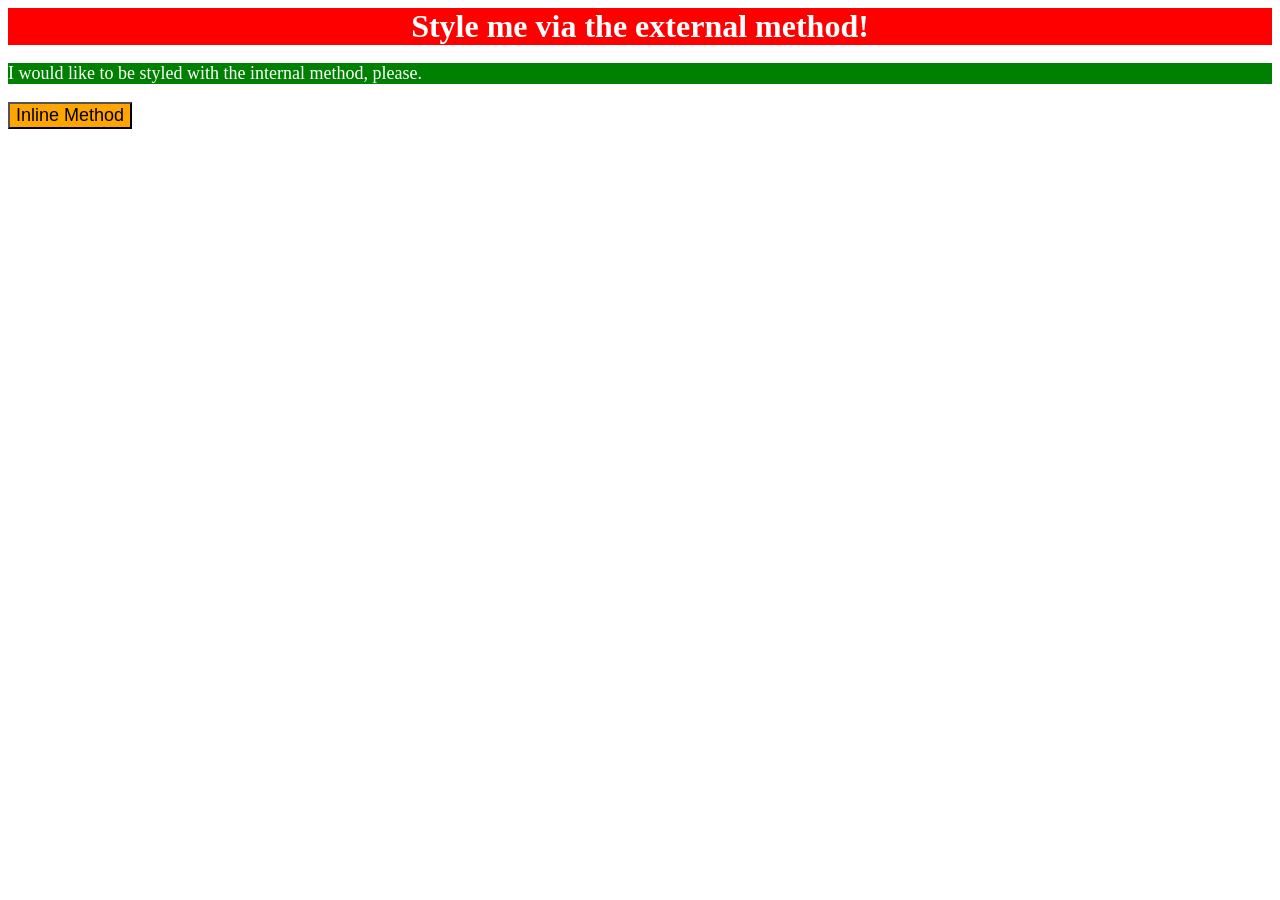
<file: foundations/intro-to-css/01-css-methods/index.html>
<!DOCTYPE html>
<html lang="en">
  <head>
    <meta charset="UTF-8">
    <meta http-equiv="X-UA-Compatible" content="IE=edge">
    <meta name="viewport" content="width=device-width, initial-scale=1.0">
    <title>Methods for Adding CSS</title>
    <link rel = "stylesheet" href = "style.css">
  </head>
  <body>
    <div>Style me via the external method!</div>
    <p style = "color: white; background-color: green; font-size: 18px;"> 
      I would like to be styled with the internal method, please.
    </p>
    </body>
    </body>
    <button style = "background-color: orange; font-size: 18px;">
      Inline Method
    </button>
  </body>
</html>
</file>
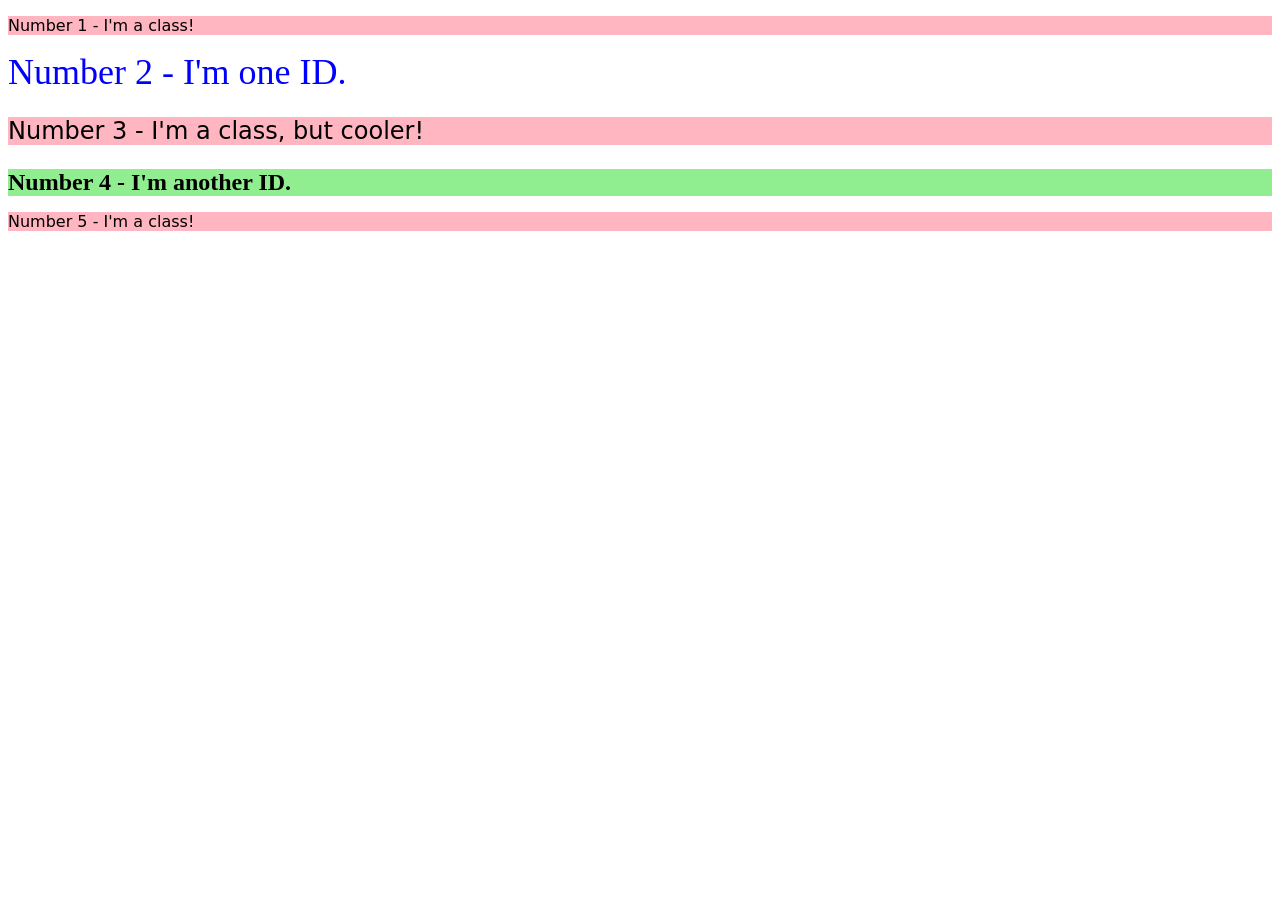
<file: foundations/intro-to-css/02-class-id-selectors/index.html>
<!DOCTYPE html>
<html lang="en">
  <head>
    <meta charset="UTF-8">
    <meta http-equiv="X-UA-Compatible" content="IE=edge">
    <meta name="viewport" content="width=device-width, initial-scale=1.0">
    <title>Class and ID Selectors</title>
    <link rel="stylesheet" href="style.css">
  </head>
  <body>
    <p class = "odd-class">Number 1 - I'm a class!</p>
    <div ID = "second">Number 2 - I'm one ID.</div>
    <p class = "odd-class odd-class-snowflake">Number 3 - I'm a class, but cooler!</p>
    <div ID = "fourth">Number 4 - I'm another ID.</div>
    <p class = "odd-class">Number 5 - I'm a class!</p>
  </body>
</html>
</file>
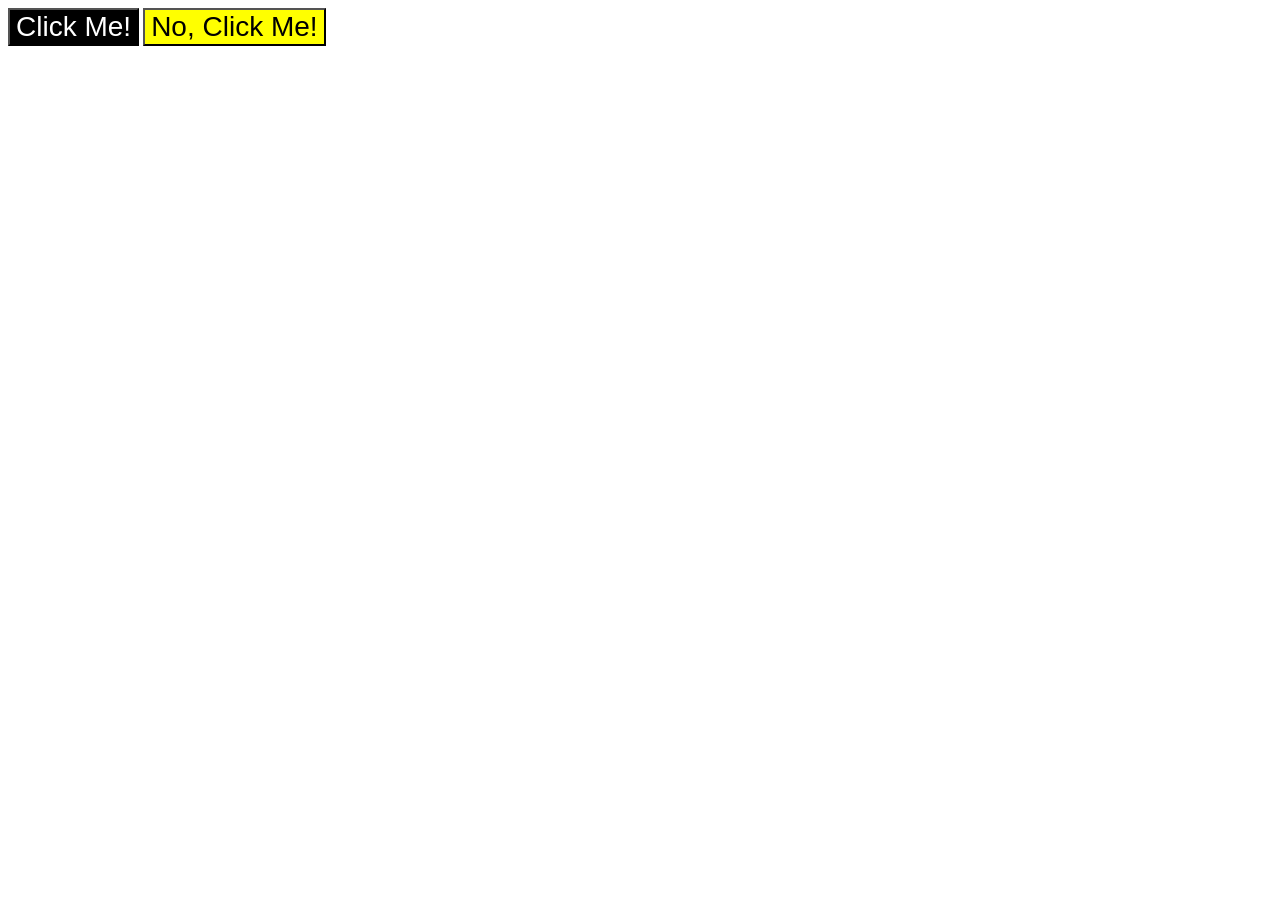
<file: foundations/intro-to-css/03-grouping-selectors/index.html>
<!DOCTYPE html>
<html lang="en">
  <head>
    <meta charset="UTF-8">
    <meta http-equiv="X-UA-Compatible" content="IE=edge">
    <meta name="viewport" content="width=device-width, initial-scale=1.0">
    <title>Grouping Selectors</title>
    <link rel="stylesheet" href="style.css">
  </head>
  <body>
    <button class = "clickme">Click Me!</button>
    <button class = "noclickme">No, Click Me!</button>
  </body>
</html>
</file>
<file: foundations/intro-to-css/01-css-methods/style.css>
div{
    color: white; background-color: red; font-size: 32px; 
    font-weight: bold; text-align: center;
}
</file>
<file: foundations/intro-to-css/02-class-id-selectors/style.css>
/* Add CSS Styling */
.odd-class {
    background-color: lightpink; font-family: "Verdana", "DejaVu Sans", "sans-serif";
}

.odd-class-snowflake{
    font-size: 24px;
}
#second{
    color: #0000ff; font-size:36px;
}
#fourth{
    background-color: lightgreen; font-size: 24px; font-weight: bold;
}
/* second: blue text and a font size of 36px 
fourth: a light green background, a font size of 24px, and bold */
</file>
<file: foundations/intro-to-css/03-grouping-selectors/style.css>
/* Add CSS Styling */
.clickme, .noclickme{
    font-size: 28px; font-family: Helvetica, "Times New Roman", sans-serif;
}

.clickme{
    background-color: black; color: white;
}

.noclickme{
    background-color: yellow;
}

/* - **The first element**: a black background and white text
- **The second element**: a yellow background
- **Both elements**: a font size of 28px and a list of fonts containing 
`Helvetica` and `Times New Roman`, with `sans-serif` as a fallback

*/
</file>
